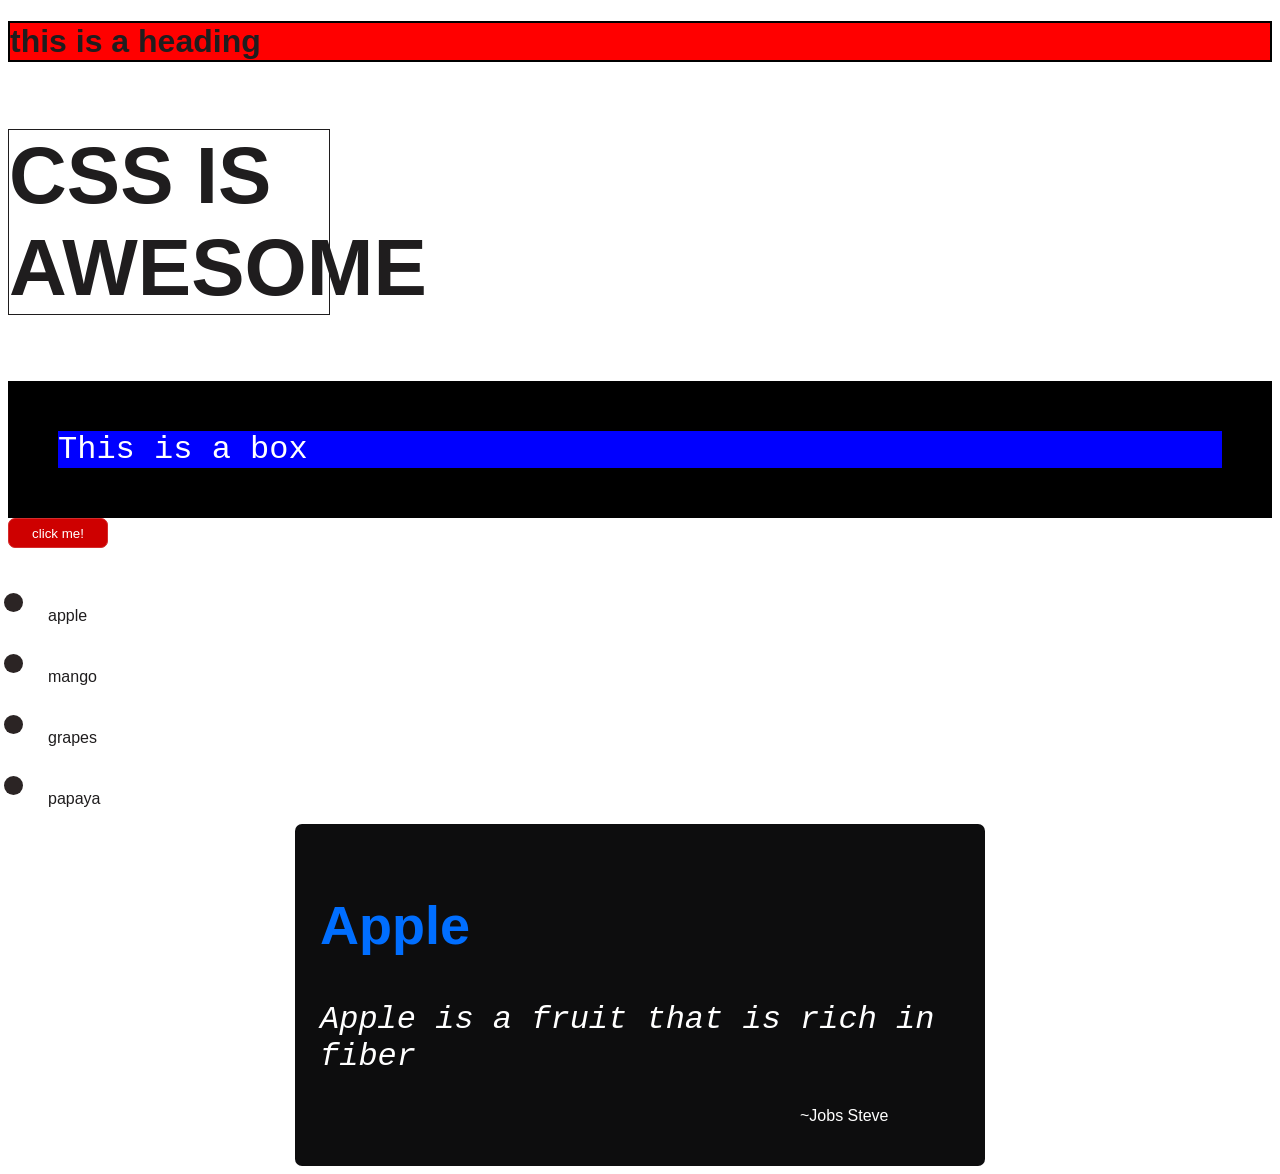
<file: css/intro/index.html>
<!DOCTYPE html>
<html lang="en">
<head>
    <meta charset="UTF-8">
    <meta name="viewport" content="width=device-width, initial-scale=1.0">
    <title>Css box model</title>

    <link rel="stylesheet" href="styles.css">
</head>
<body>
    <!-- everything in css is a box -->

    <!-- inline style btw -->
    <h1 style="border: 2px solid black; background-color: red;">this is a heading</h1>

    <!-- boxes have their different behavior based on their display value, their set dimensions and the content they contain.
    
    this content could be plain text or more boxes generated by child elements.

    it can be controlled using extrinsic or intrinsic sizing to let the browser make decisions for you, based on the content size.
    -->

    <!-- class selector -->
    <h2 id="awsm">css is awesome</h2>


    <!-- boxes are made up of distinct box model areas that all do a specific job -->
    

    <!-- <img src="https://web.dev/static/learn/css/box-model/image/a-diagram-showing-four-m-af72960a9e79a.svg" alt="box model"> -->
    <!-- the content box is the area that content lives in -->
    <!-- the padding box surrounds  the content box and its space created by the padding property, padding is inside the box. -->
    <!-- the border box surrounds the padding box and its space is defined by the border value here. -->
    <!-- the margin box is the space around the box, defimned by the boxs margin -->


    <!-- by default the box sizing is set to content box  which means when we set dimensions such as width and heigh, those dimesions apply to content box, if you set padding and border these values are added to the content box size -->

    <p class="text-box">This is a box</p>


    <button class="cm-btn">click me!</button>

    <ul class="ulist">
        <li>apple</li>
        <li>mango</li>
        <li>grapes</li>
        <li>papaya</li>
    </ul>

    <!-- nesting section, it goes as deep as we have nested stuff. -->
    <section class="card">
        <h2 >Apple</h2>
        <p>Apple is a fruit that is rich in fiber</p>
        <blockquote>~Jobs Steve</blockquote>
    </section>

    
</body>
</html>
</file>
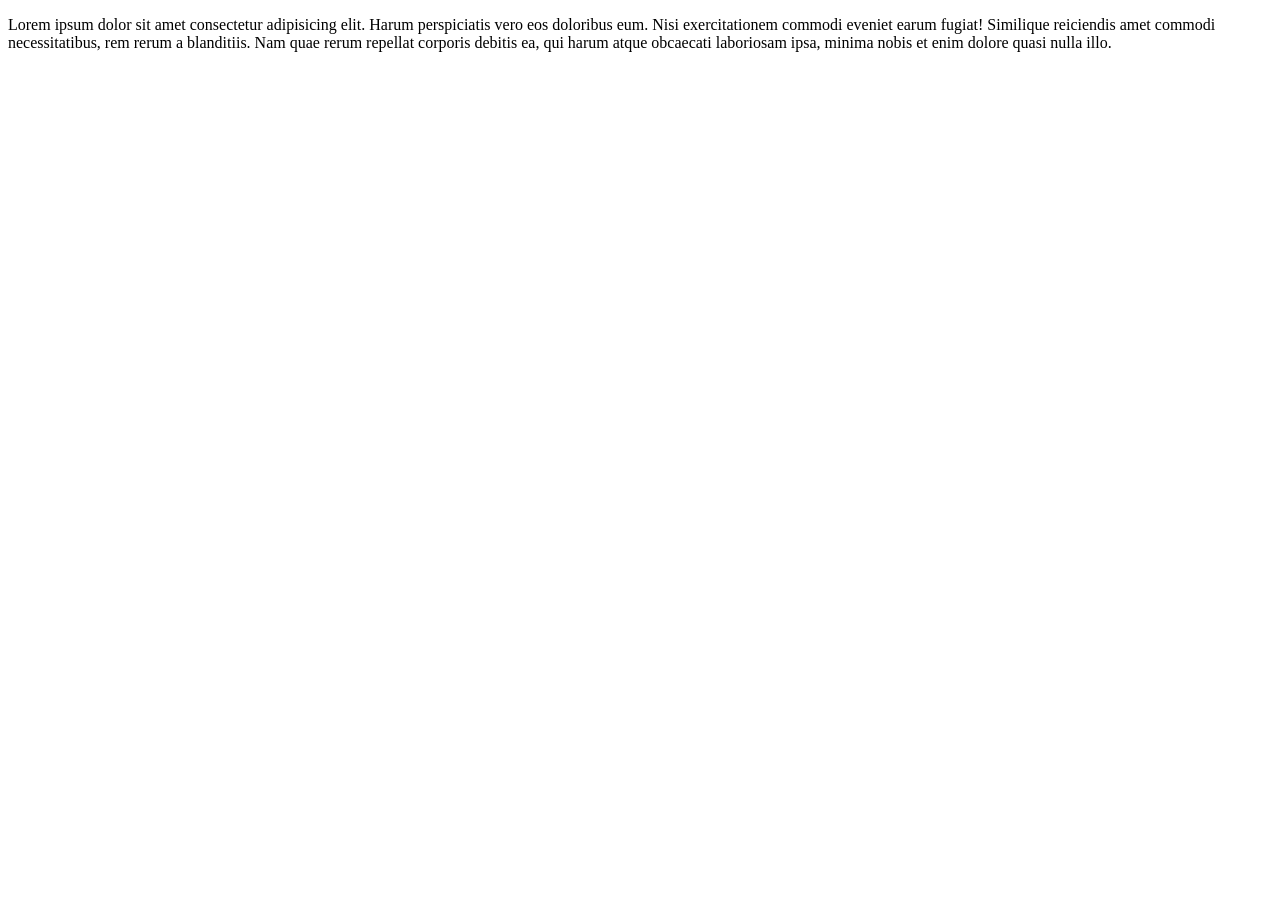
<file: css/layout/index.html>
<!DOCTYPE html>
<html lang="en">
<head>
    <meta charset="UTF-8">
    <meta name="viewport" content="width=device-width, initial-scale=1.0">
    <title>Layout</title>

    <!-- css -->
    <link rel="stylesheet" href="styles.css">
</head>
<body>
    <p class="inln-text">Lorem ipsum dolor sit amet consectetur adipisicing elit. Harum perspiciatis vero eos doloribus eum. Nisi exercitationem commodi eveniet earum fugiat! Similique reiciendis amet commodi necessitatibus, rem rerum a blanditiis. Nam quae rerum repellat corporis debitis ea, qui harum atque obcaecati laboriosam ipsa, minima nobis et enim dolore quasi nulla illo.</p>
</body>
</html>
</file>
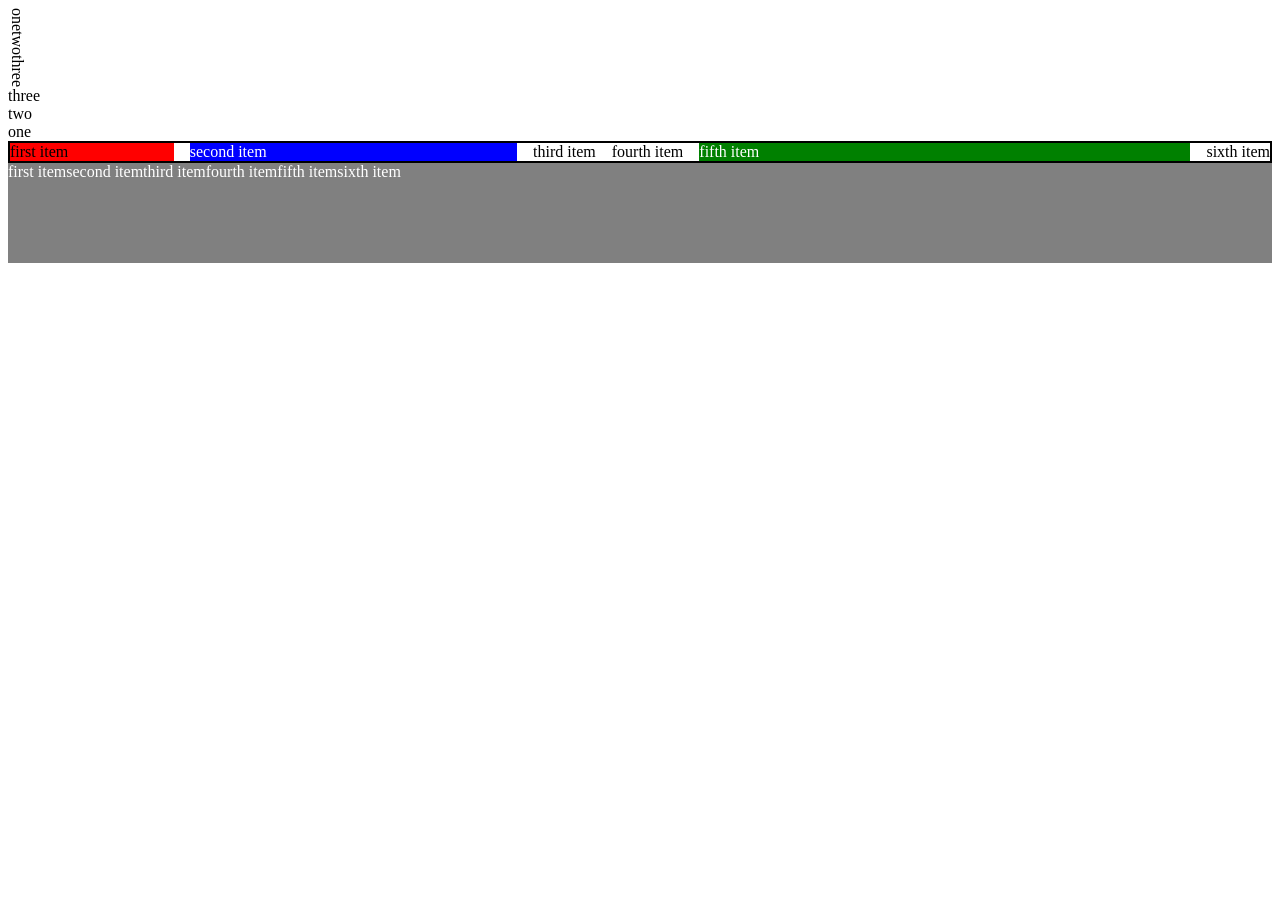
<file: css/layout/flexbox.html>
<!DOCTYPE html>
<html lang="en">
<head>
    <meta charset="UTF-8">
    <meta name="viewport" content="width=device-width, initial-scale=1.0">

    <link rel="stylesheet" href="flexbox.css">
    <title>Flexbox</title>
</head>
<body>
    <!--flexbox container-->
    <section class="container-1">
       <div>one</div>
       <div>two</div>
       <div>three</div>
    </section>

    <section class="container-2">
       <div>one</div>
       <div>two</div>
       <div>three</div>
    </section>

    <section class="container-3">
        <div class="item-1">first item</div>   
        <div class="item-2">second item</div>
        <div >third item</div>
        <div>fourth item</div>
        <div class="item-5">fifth item</div>
        <div>sixth item</div>
    </section>


    <section class="container-4">
        <div class="item-11">first item</div>   
        <div class="item-22">second item</div>
        <div class="item-33">third item</div>
        <div class="item-44">fourth item</div>
        <div class="item-55">fifth item</div>
        <div class="item-66">sixth item</div>
    </section>

</body>
</html>
</file>
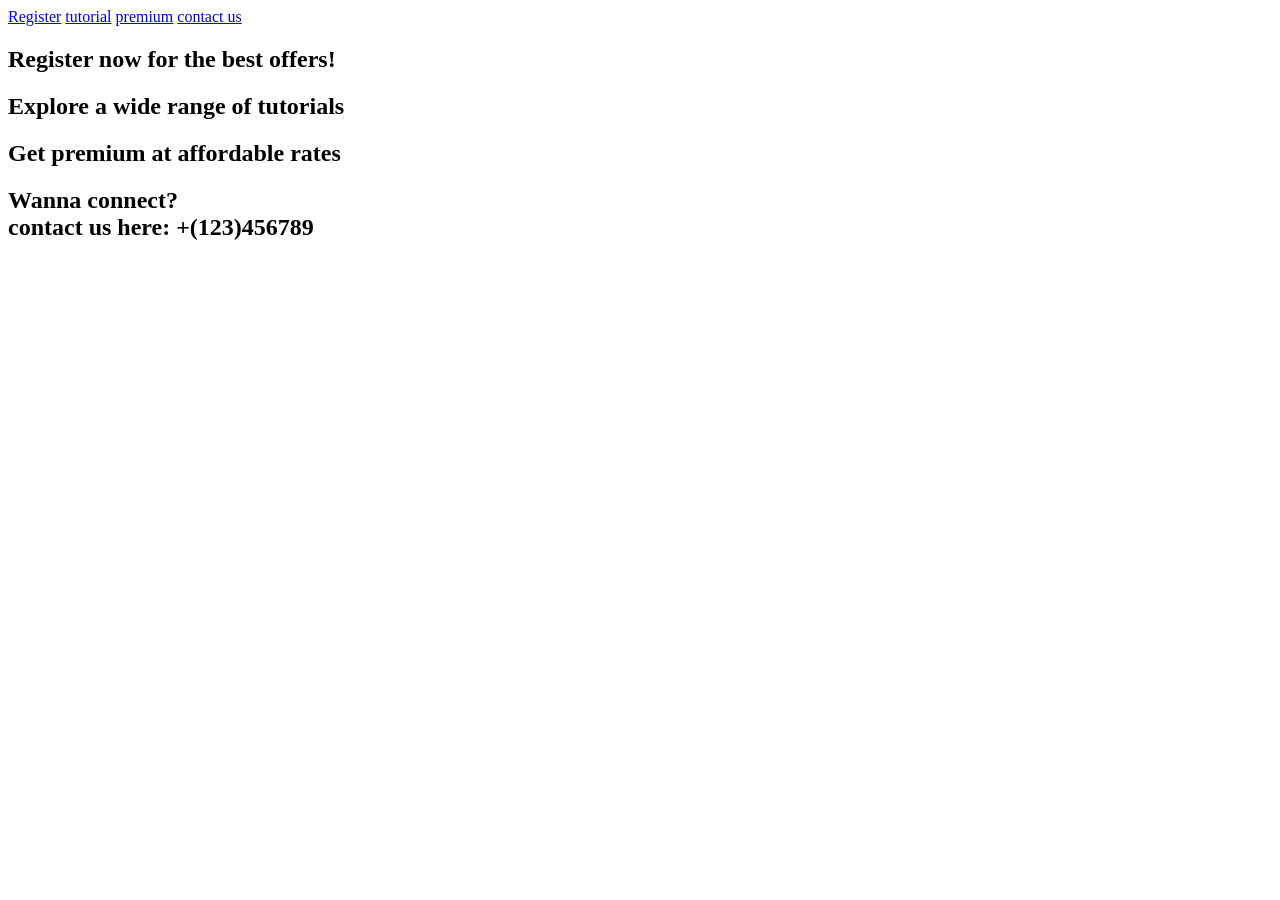
<file: html/semantic_html/attributes.html>
<!DOCTYPE html>
<html lang="en">
<head>
    <meta charset="UTF-8">
    <meta name="viewport" content="width=device-width, initial-scale=1.0">
    <title>Document</title>
</head>
<body>
    <!-- attributes provide additional information and functionality for the element -->
    <!-- there are attribute types such as boolean attributes, global attributes and enumerated attributes -->


    <nav>
        <!-- the href attribute provides the hyperlink that activates the link directed the user to 
            
        when a hash is prependded before a string, that string is a fragment identifier
        
        -->
        <a href="reg">Register</a>
        <a href="tut">tutorial</a>
        <a href="prem">premium</a>
        <a href="cont">contact us</a>
    </nav>


    <article>
        <section id="reg">
            <h2>Register now for the best offers!</h2>
        </section>

        <section id="tut">
            <h2>Explore a wide range of tutorials</h2>
        </section>

        <section id="prem">
            <h2>Get premium at affordable rates</h2>
        </section>

        <section id="cont">
            <h2>Wanna connect?
                <br>
                contact us here: +(123)456789</h2>
        </section>
    </article>
</body>
</html>
</file>
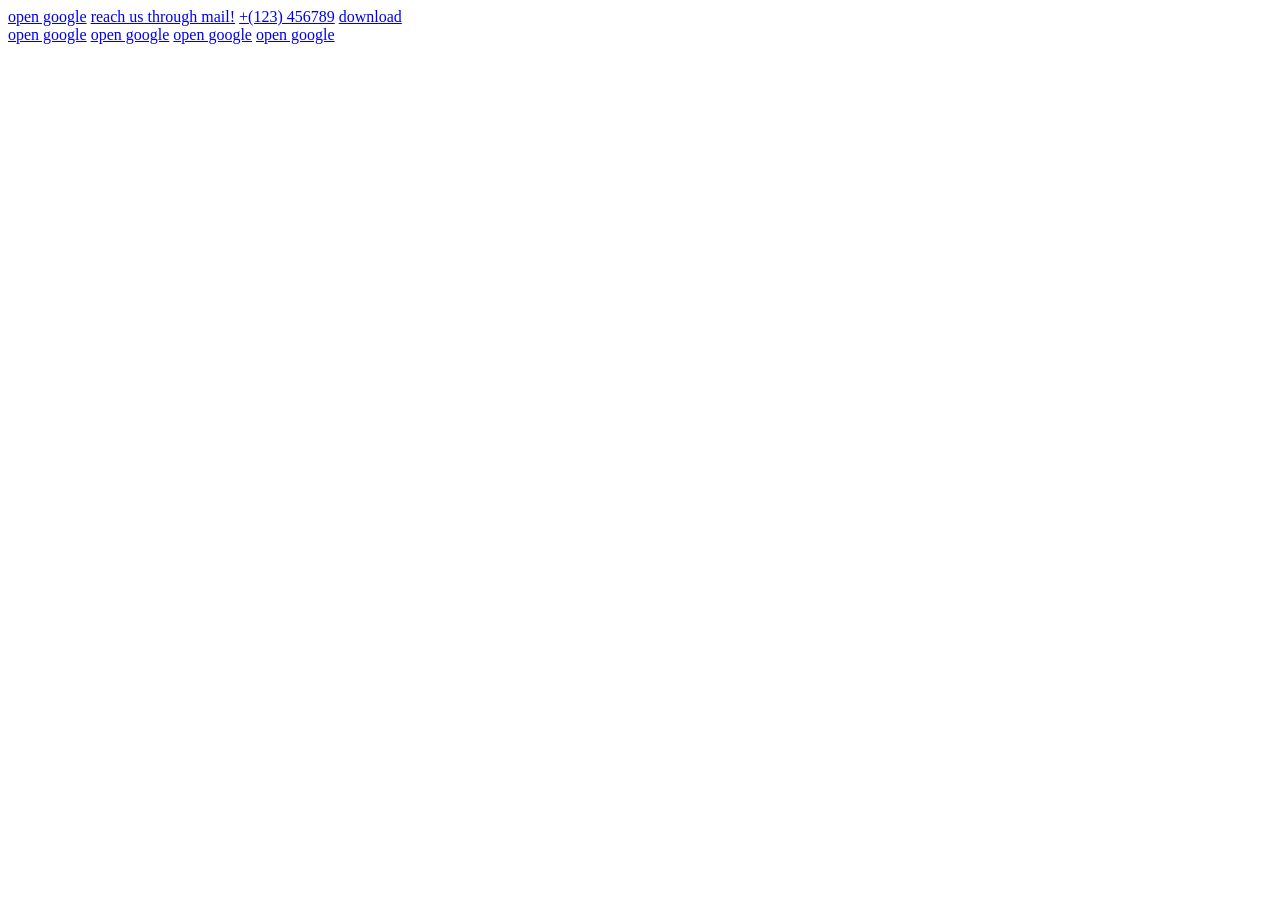
<file: html/semantic_html/links.html>
<!DOCTYPE html>
<html lang="en">
<head>
    <meta charset="UTF-8">
    <meta name="viewport" content="width=device-width, initial-scale=1.0">
    <title>Document</title>
</head>
<body>
    <!-- the anchor tag algonside with the href attribute creates a hyperlink.
        links represent connection between two resources, one of which is the current document.
        
        links can be created by <a> <area> <form> and <link>

        absolute urls include a protocol, for ex. https:// 
        here // means, use the same protocol as is actively being used

        
        the href attribute can begin with mailto: or tel: to make emails or calls
    -->
        <section>
            <a href="https://www.google.com">open google</a>

            <a href="mailto:123@gmail.com">reach us through mail!</a>
            <a href="tel:123456789">+(123) 456789</a>

            <!-- downloadable resources -->
             <a href="blob:https://jakearchibald.github.io/944a5fc8-fdb3-458a-91ee-cdd5964b6646" download="hal.svg">download</a>
        </section>



        <!-- browsing context
            the target attribute enables the defining of the browser context for the link navigation and form submission.
        -->

        <section>
            <a href="https://www.google.com" target="_blank" rel="nofollow">open google</a>
            <a href="https://www.google.com" target="_self">open google</a>
            <a href="https://www.google.com" target="_top">open google</a>
            <a href="https://www.google.com" target="_parent">open google</a>
        </section>
</body>
</html>
</file>
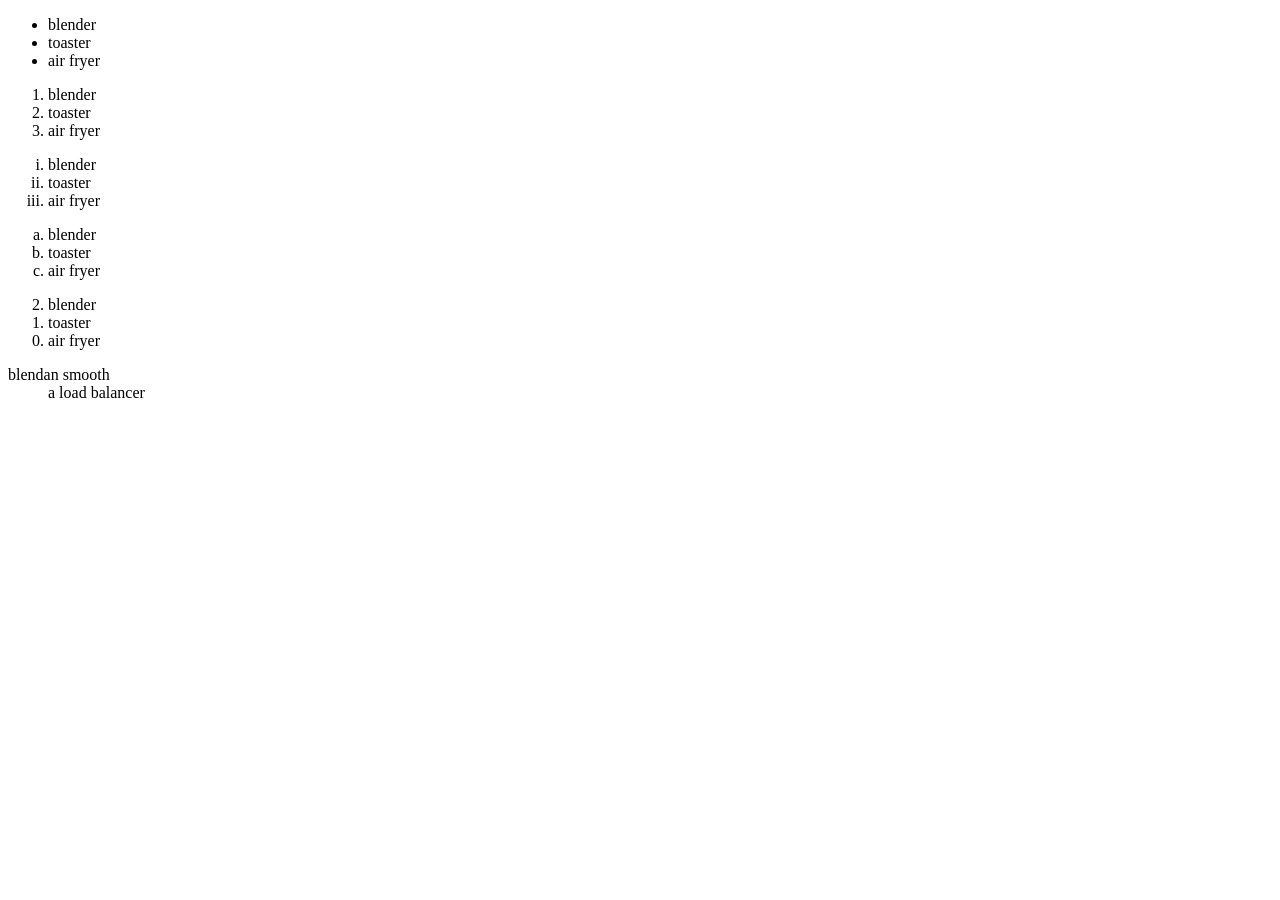
<file: html/semantic_html/lists.html>
<!DOCTYPE html>
<html lang="en">
<head>
    <meta charset="UTF-8">
    <meta name="viewport" content="width=device-width, initial-scale=1.0">
    <title>Document</title>
</head>
<body>
    <!-- 
        the <ul> element is the parent of one or more <li> elements.
        we use unordered list cuz the order does not matter
    -->

    <ul>
        <li>blender</li>
        <li>toaster</li>
        <li>air fryer</li>
    </ul>

    <!-- ordered list cuz the order matters 
        <ol> is the parent of one or more list items
            
        its type by default is numeric. we can change it by using type attribute
    -->

    <ol>
        <li>blender</li>
        <li>toaster</li>
        <li>air fryer</li>
    </ol>

    <ol type="i">
        <li>blender</li>
        <li>toaster</li>
        <li>air fryer</li>
    </ol>
    <ol type="a">
        <li>blender</li>
        <li>toaster</li>
        <li>air fryer</li>
    </ol>

    <!-- reveresed boolean if included, reverses the order of the numbers going from largest number to smallest number, the start attributes sets the start value -->

    <ol type="1" reversed start="2">
        <li>blender</li>
        <li>toaster</li>
        <li>air fryer</li>
    </ol>

    <!-- description list <dl> is a element containing a series of 0 or more description terms <dt> and their description details. <dd> -->

    <dl>
        <dt>blendan smooth</dt>
        <dd>a load balancer</dd>
    </dl>
</body>
</html>
</file>
<file: css/intro/styles.css>
/*
    Position and order of appearance: the order of which your CSS rules appear

    Specificity: an algorithm which determines which CSS selector has the strongest match

    Origin: the order of when CSS appears and where it comes from, whether that is a browser style, CSS from a browser extension, or your authored CSS

    Importance: some CSS rules are weighted more heavily than others, especially with the !important rule type


    specificity scoring
    ______________________

    id -> class -> element
    universal selector * does not add any specificity.
*/


* {
    /* universal selector- also known as wildcard, matches any element */
    color: rgb(31, 29, 30);
    font-family: 'Lucida Sans', 'Lucida Sans Regular', 'Lucida Grande', 'Lucida Sans Unicode', Geneva, Verdana, sans-serif;
}

/* type selector: matches html element directly, selects all <p> in this context */
p {
    font-family: 'Courier New', Courier, monospace;
}

/* class selector */
#awsm {
    /* set font size */
    font-size: 5rem;
    
    /* turn on border  */
    border: 1px solid;

    /* transform the text to uppercase */
    text-transform: uppercase;

    width: 320px;
}

.text-box {
    font-size: 2rem;
    color: white;
    background-color: blue;
    border: 50px solid black;


    /* box model properties */
    padding: 0px;
    margin: 0px;

    box-sizing: border-box;
}

/* attribute selector

    [data-type='primary'] {
        color: red;
}
*/

/* pseudo classes- html elements can have states either cuz they are being interacted with or one of their child element is in a ceratin state */
.cm-btn {
    color: white;
    background-color: rgb(206, 0, 0);
    border: 1px solid rgb(212, 44, 44);
    border-radius: 7px;

    width: 100px;
    height: 30px;

}

.cm-btn:hover {
    background-color: brown;
}
li::marker {
    color: rgb(43, 36, 36);
    font-size: 62px;
}

::selection {
    color:rgb(2, 255, 179);
}

/* nesting: grouping styles together*/
.card {
    width: 50vw;
    margin: auto;
    padding: 25px 25px;
    background-color:rgb(13, 13, 14);
    border-radius: 7px 7px;
    h2 {
        font-size: 54px;
        color: rgb(0, 110, 255);
    }
    p {
        color: white;
        font-size: 32px;
        font-style: italic;
    }
    blockquote {
        margin-left: 75%;
        color: white;
    }
}
</file>
<file: css/layout/styles.css>
/* 
    the display property does two thigs, determines if the box is applied acts as inline or block.


    inline elements sits next to each other, they behave like word in a sentence.

    block elements dont sit next to each other, they create new line for themselves, unless changed by css code.

    margin on the all sides of a block element will be respected
*/

.inln-text {
    /* paragraph is inline by default */
    display: block;
}

/* the display property also determines how an elements children should behave */
</file>
<file: css/layout/flexbox.css>
/* 
    flexbox is a layout for one-dimesional layouts, layout across a single axis, either horizontally or vertically, by default, flexbox will align the element's children next to each other, and stretch them in block direction. so they are all same height.
*/

/* 
    flex items move as a group on the main axis. left to right by default.

    the cross axis runs in other direction, from up to down.
*/

.container-1 {
    /* this initial value means that
        items display as a row
        they do not wrap
        they do not grow to fill container
        they line up at the start of the container
    */
    display: flex;


    /* flex-direction by default is row

        we can set them to 
        row-reverse
        column
        column reverse
    
    */
    flex-direction: row;

    /* writing-mode: determines whether the lines of text is laid out horizontally or vertically, as well as the direction in which blocks and text lines progress. */
    writing-mode: vertical-rl;


}

.container-2 {
    /* setting flex-direction to column reverse */
    display: flex;
    flex-direction: column-reverse;
    /* when we do row-reverse or column reverse, they effect accessibility,
        cuz the reordering is only happening visually and not logically, logical order is only order screen reders will read from.
    */


}

.container-3 {
    display: flex;
    /* gap determines the space between adjacent flex items */
    gap: 1rem; 
    border: 2px solid black;
    /* max-width: 500px; */
    
    /* 
    flex wrap: initial value of the flex-wrap is nowrap, which means if there is not enough space in the container, items will overflow. by default its set to nowrap.
    
    when a flex container wraps, it creates multiple flex lines, in terms of space distribution, each line acts like a new flex container. therefor its not possible to something on row 2 get line up with something in the above row
    */
    /* flex-wrap: nowrap; */

    /* additionally we can set flex-direction and flex-wrap properties using the shorthand property flex-flow */
    flex-flow: row wrap;
}


/*  flex grow
    when we have more space that required, items usually line up at the beginning and they do not fill up the space.
    they stop growing at their max-content size, this is cuz the initial value of the flex- property :

    flex-grow: 0 -> items do not grow
    flex-shrink: 1-> items can shrink smaller than their flex-basis
    flex-basis: auto -> items have base size of auto

    flex: initial -> shorthand for all these


    flex-grow: 1: items can grow larger than their flex-basis.
    flex-shrink: 1: items can shrink smaller than their flex-basis.
    flex-basis: auto: items have a base size of auto.
    flex: auto shorthand for this
*/
.item-1 {
    background-color: red;
    
    flex: 1;
}

.item-2 {
    background-color: blue;
    color: white;

    /* grows the 2x of original size */
    flex: 2; 
}
.item-5 {
    background-color: green;
    color: white;

    flex: 3;
}

/*
    items in flexbox can be reodered using the order property, this property allows the ordering of items in ordinal groups.
    items are laid out in the direction dictated by flex-direction.

    if more than one item have same value, it will be displayed with the other items with that value.
 */

 /* 
    flexbox alignment 
    
    for distributing space
    ___________________________
    justify-content: main axis
    align-content: cross axis
    place-content: a shorthand for both of the properties above

    for alignment
    ___________________
    align-self: aligns a single item on the cross axis
    align-items: aligns all the items as group in cross axis


    inshort
    
        if main axis-----> justify-
        cross axis ------> align-

*/
.container-4 {
    background-color: grey;
    color: white;

    display: flex;
    /* to distribute space in center */
    /* justify-content: center; */


    /* there is equal space between items but now around them */
    /* justify-content: space-between;  */

    /* equal space from all directions */
    /* justify-content: space-evenly; */

    height: 100px;
    /* align-items: flex-end ; */
    align-content: stretch;
}
</file>
